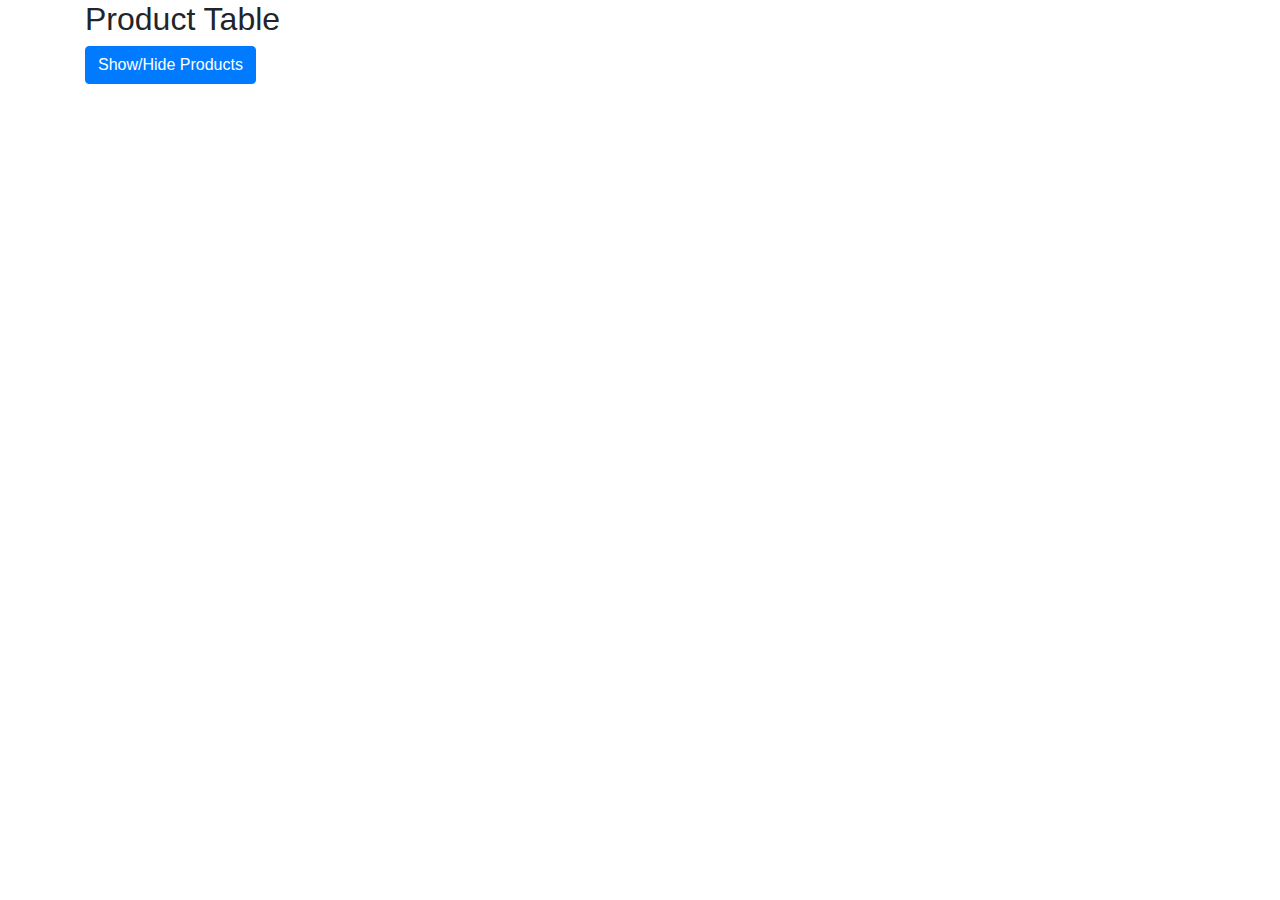
<file: product.html>
<!DOCTYPE html>
<html lang="en">
<head>
    <meta charset="UTF-8">
    <meta name="viewport" content="width=device-width, initial-scale=1.0">
    <title>Product Table</title>
    <!-- Bootstrap CSS -->
    <link href="https://maxcdn.bootstrapcdn.com/bootstrap/4.5.2/css/bootstrap.min.css" rel="stylesheet">
</head>
<body>

<div class="container">
    <h2>Product Table</h2>
    <button id="toggleButton" class="btn btn-primary">Show/Hide Products</button>
    <table id="productTable" class="table table-striped" style="display: none;">
        <thead>
            <tr>
                <th>ID</th>
                <th>Brand</th>
                <th>Name</th>
                <th>Price</th>
            </tr>
        </thead>
        <tbody id="productTableBody">
            <!-- Table body will be dynamically populated with data from XML -->
        </tbody>
    </table>
</div>

<!-- jQuery -->
<script src="https://ajax.googleapis.com/ajax/libs/jquery/3.5.1/jquery.min.js"></script>
<!-- Bootstrap JS -->
<script src="https://maxcdn.bootstrapcdn.com/bootstrap/4.5.2/js/bootstrap.min.js"></script>
<!-- Load XML data and populate table -->
<script>
    $(document).ready(function(){
        $("#toggleButton").click(function(){
            $("#productTable").toggle();
        });
        
        $.ajax({
            type: "GET",
            url: "products.xml",
            dataType: "xml",
            success: function(xml){
                $(xml).find('product').each(function(){
                    var id = $(this).find('id').text();
                    var brand = $(this).find('brand').text();
                    var name = $(this).find('name').text();
                    var price = $(this).find('price').text();
                    $('#productTableBody').append('<tr><td>'+id+'</td><td>'+brand+'</td><td>'+name+'</td><td>'+price+'</td></tr>');
                });
            }
        });
    });
</script>

</body>
</html>
</file>
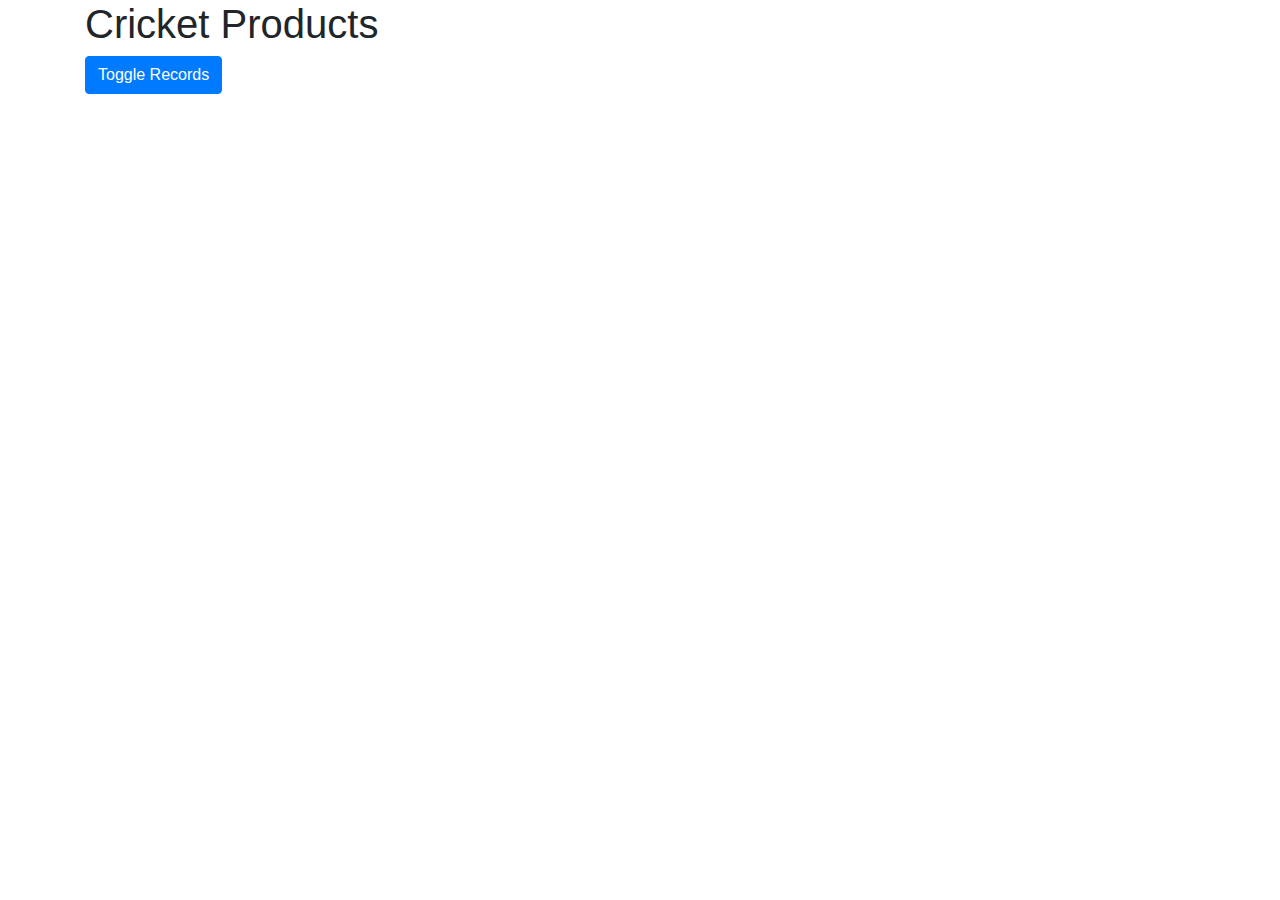
<file: product1.html>
<!DOCTYPE html>
<html lang="en">
<head>
  <meta charset="UTF-8">
  <meta name="viewport" content="width=device-width, initial-scale=1.0">
  <title>Cricket Products</title>
  <link rel="stylesheet" href="https://stackpath.bootstrapcdn.com/bootstrap/4.5.2/css/bootstrap.min.css">
</head>
<body>
  <div class="container">
    <h1>Cricket Products</h1>
    <button id="toggleButton" class="btn btn-primary">Toggle Records</button>
    <table class="table" style="display:none;" id="productTable">
      <thead>
        <tr>
          <th scope="col">Product ID</th>
          <th scope="col">Brand</th>
          <th scope="col">Name</th>
          <th scope="col">Price</th>
        </tr>
      </thead>
      <tbody id="productTableBody">
        <!-- Product data will be dynamically added here -->
      </tbody>
    </table>
  </div>

  <script>
    let isTableVisible = false;

    function toggleTableVisibility() {
      const table = document.getElementById('productTable');
      if (isTableVisible) {
        table.style.display = 'none';
      } else {
        table.style.display = 'table';
      }
      isTableVisible = !isTableVisible;
    }

    document.getElementById('toggleButton').addEventListener('click', () => {
      toggleTableVisibility();
    });

    // Fetch JSON data and populate the table
    fetch('cricket.json')
      .then(response => response.json())
      .then(data => {
        const tableBody = document.getElementById('productTableBody');
        data.forEach(product => {
          const row = `
            <tr>
              <td>${product.productId}</td>
              <td>${product.productBrand}</td>
              <td>${product.productName}</td>
              <td>${product.productPrice.toFixed(2)} Rs.</td>
            </tr>
          `;
          tableBody.innerHTML += row;
        });
      })
      .catch(error => console.error('Error fetching data:', error));
  </script>
</body>
</html>
</file>
